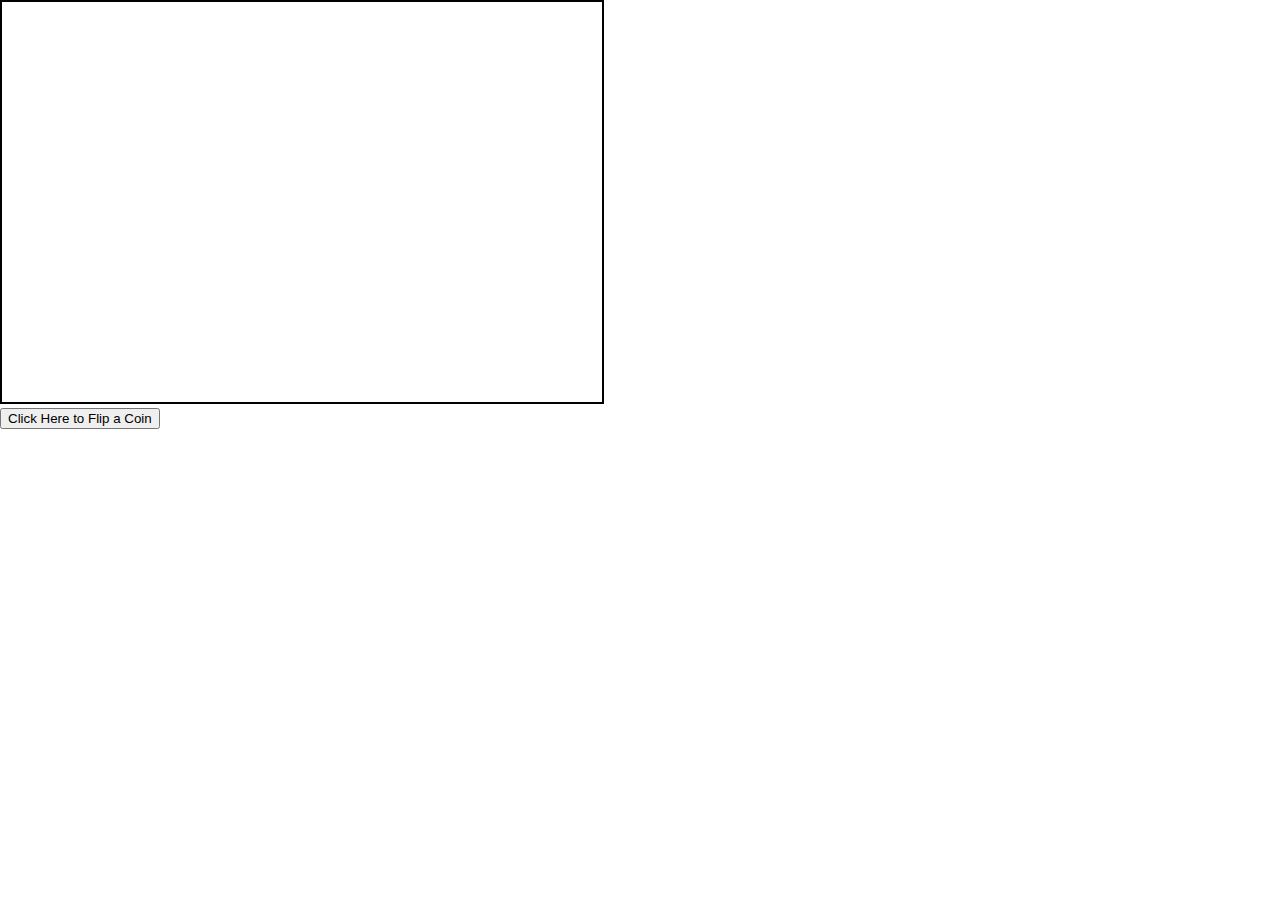
<file: coin-flip/index.html>
<!DOCTYPE html>
<html lang="en">
    <head>
        <meta charset="UTF-8">
        <meta name="viewport" content="width=device-width, initial-scale=1.0">
        <link rel="stylesheet" type="text/css" href="index.css" />
        <title>Coin-Flip</title>
    </head>
    <body>
        <canvas id="myCanvas" width="600" height="400"></canvas>
        <br>
        
        <button type="button" onClick="flipCoin()">Click Here to Flip a Coin</button>

    </body>
    <script src="index.js"></script>
</html>
</file>
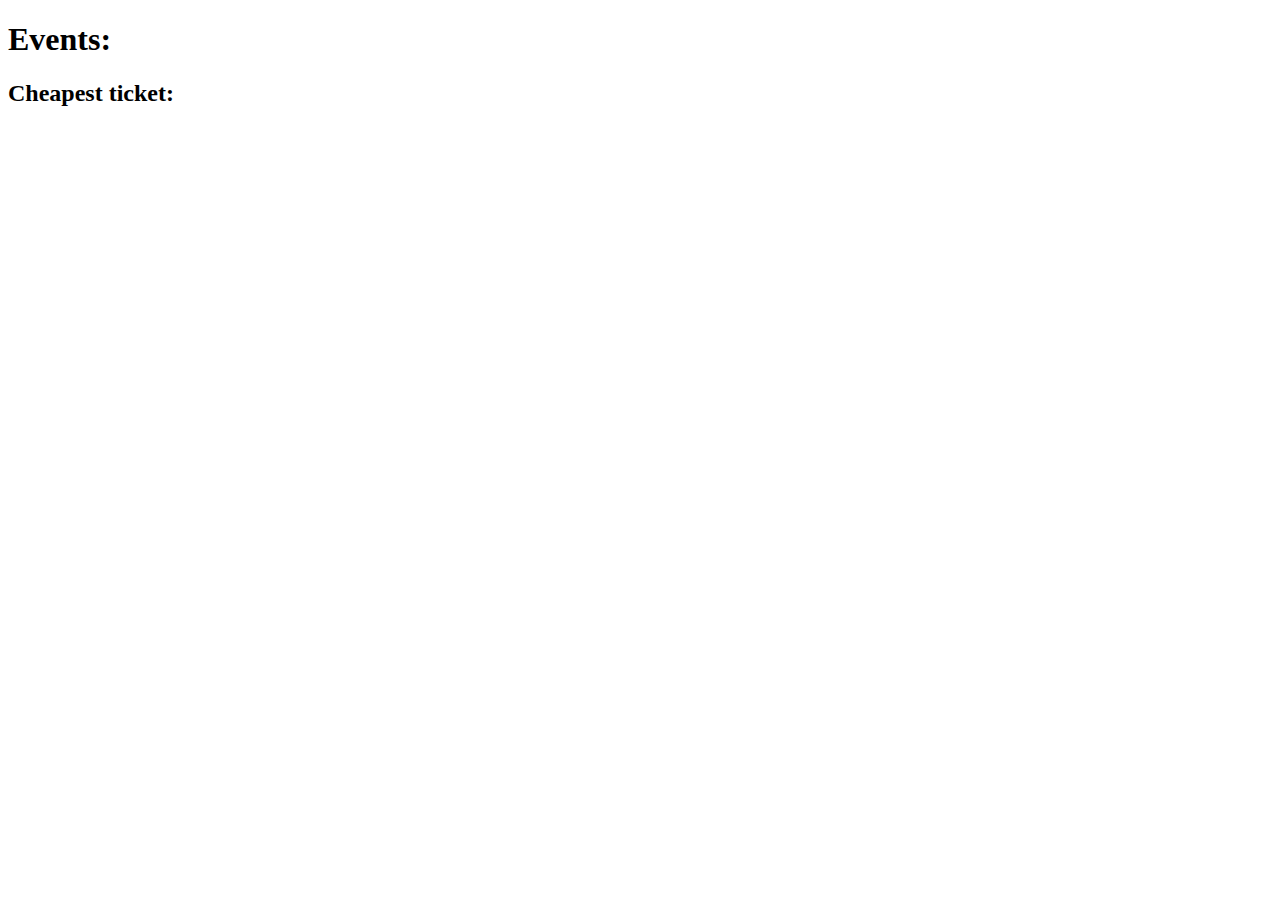
<file: mini-project/index.html>
<!DOCTYPE html>
<html lang="en">
    <head>
        <meta charset="UTF-8">
        <meta name="viewport" content="width=device-width, initial-scale=1.0">
        <title>Mini-Project</title>
    </head>
    <body>
        <h1>Events:</h1>
        <ul id="event">

        </ul>
        <h2>Cheapest ticket:</h2>
        <ul id="cheapTix">
            
        </ul>
    </body>
    <script src="./event.js"></script>
</html>
</file>
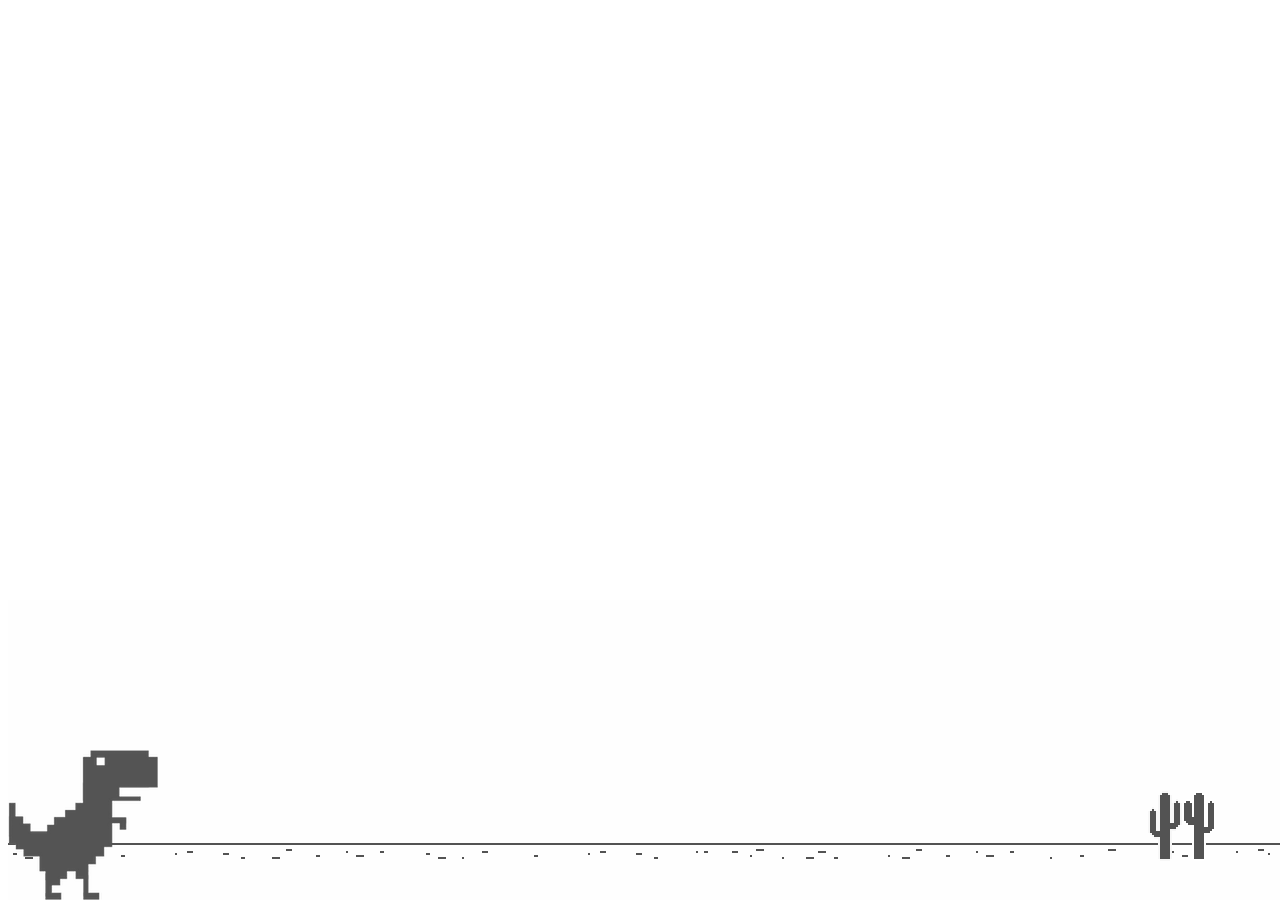
<file: run-game/index.html>
<!DOCTYPE html>
<html lang="en">
<head>
    <meta charset="UTF-8">
    <meta name="viewport" content="width=device-width, initial-scale=1.0">
    <title>Run Game</title>
    <link rel="stylesheet" href="style.css"/>
    
</head>
<body>
    
    <div id="desert">
        <h2 id="alert"></h2>
        <div class="grid">
            <div class="dino"></div>
        </div>
    </div>

    
</body>
<script src="app.js"></script>
</html>
</file>
<file: coin-flip/index.css>
body {
    margin: 0; padding: 0; overflow: hidden;
}

canvas {
    border: 2px solid black;
}

c.font {
    text-align: center;
}
</file>
<file: run-game/style.css>
/* creates animation slideright, creates background movement 
    from left to right */
@keyframes slideright {
    from {
        background-position: 70000%;
    }
    to {
        background-position: 0%;
    }
}

#desert {
    position: absolute;
    background-image: url("dino-background2.png");
    height: 300px;
    width: 100%;
    animation: slideright 600s infinite linear;
    bottom: 0;
}

.dino {
    background-image: url("dino.png");
    height: 150px;
    width: 150px;

    /* puts dino at bottom of background img */
    position: absolute;
    bottom: 0;
}

.obstacle {
    background-image: url("cactus.png");
    width: 58px;
    height: 100px;
    position: absolute;
    bottom: 0;
}
</file>
